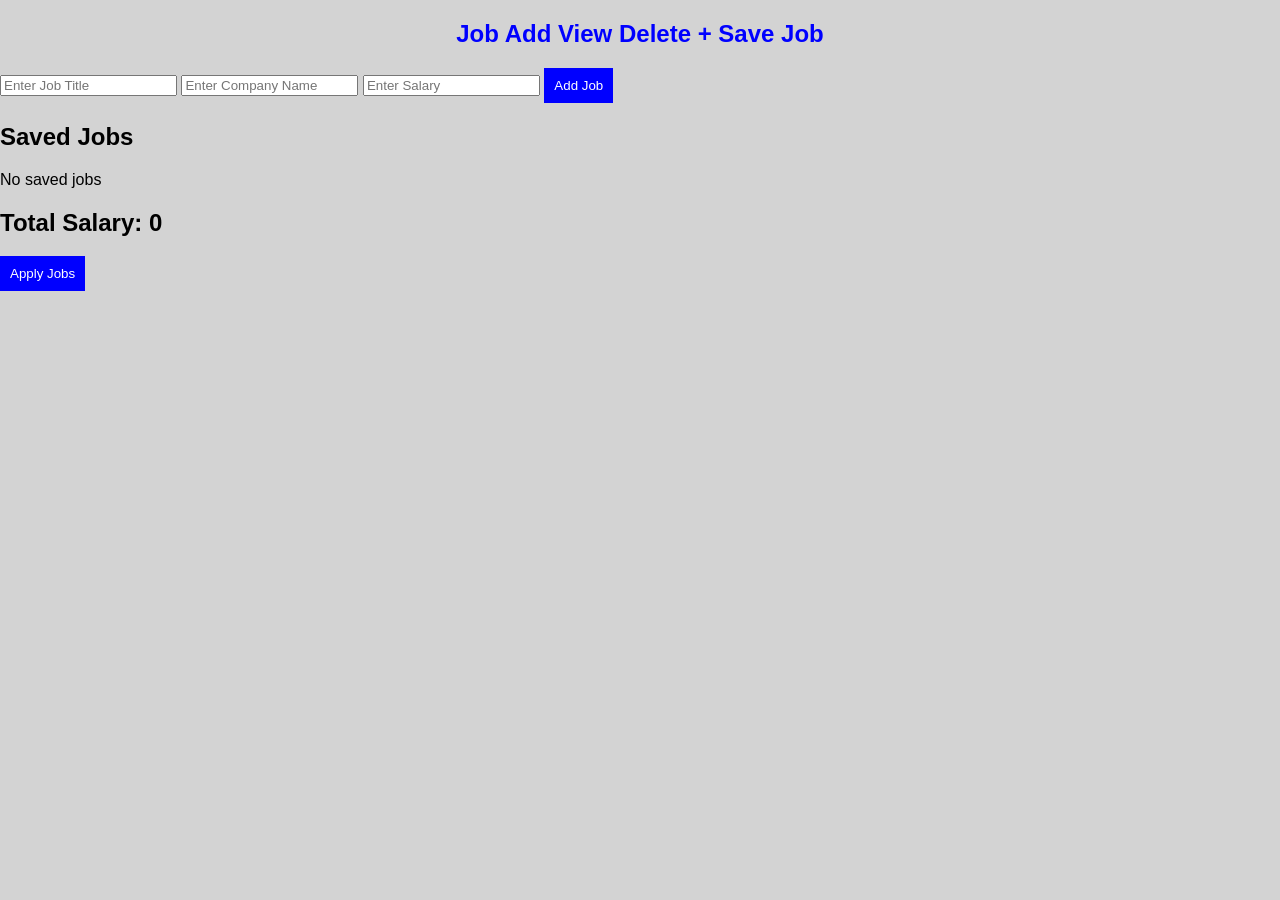
<file: admin.html>
<!DOCTYPE html>
<html lang="en">
<head>
    <meta charset="UTF-8">
    <meta name="viewport" content="width=device-width, initial-scale=1.0">
    <title>Course managment </title>
    <link rel="stylesheet" href="style.css">
</head>
<body class="bg-gray-200">
<section class="max-w-5xl mx-auto px-5 py-10">
    <h1 class="text-4xl font-bold text-center text-blue-600 mb-8">Job Add View Delete + Save Job</h1>
    <div class="bg-white p-6 rounded-2xl shadow-lg mt-5">
        <input
        type="text"
        id="jobTitle"
        placeholder="Enter Job Title"
        class="w-full border p-3 rounded-lg mb-4"
        >

        <input type="text" id="companyName" placeholder="Enter Company Name" class="w-full border p-3 rounded-lg mb-4">
        <input type="text" id="salary" placeholder="Enter Salary" class="w-full border p-3 rounded-lg mb-4">


        <button onclick="addJob()" class="bg-blue-600 text-white px-6 py-3 rounded-lg w-full">
            Add Job
        </button>
    </div>

   <div id ="courseList" class="grid grid-cols-1 md:grid-cols-3  gap-6">

   </div>

<h2 class="text-2xl font-bold mt-5">Saved Jobs</h2>

<div id="cartList" class="grid grid-cols-1 md:grid-cols-3 gap-6"></div>

<h2 id="totalSalary"></h2>

<button onclick="applyJobs()" class="bg-green-600 text-white px-6 py-3 rounded-lg mt-3">
    Apply Jobs
</button>
</section>
<script>
    let jobs = JSON.parse(localStorage.getItem("jobs"))||[];
    let cart = JSON.parse(localStorage.getItem("cart"))||[];
    console.log(cart);

function addJob(){

    let jobTitle = document.getElementById("jobTitle").value;
    let companyName = document.getElementById("companyName").value;
    let salary = document.getElementById("salary").value;

    if(jobTitle === "" || companyName === "" || salary === ""){
        alert("Please fill all fields");
        return;
    }

    let job = {
        id: Date.now(),
        title: jobTitle,
        company: companyName,
        salary: salary
    };

    jobs.push(job);

    localStorage.setItem("jobs", JSON.stringify(jobs));

    document.getElementById("jobTitle").value = "";
    document.getElementById("companyName").value = "";
    document.getElementById("salary").value = "";

    showJobs();
}

     function showJobs(){

    let jobList = document.getElementById("courseList");

    jobList.innerHTML = "";

    jobs.forEach(function(job){

        jobList.innerHTML += `

        <div class="bg-white rounded-2xl shadow-lg p-5">

            <h2 class="text-2xl font-bold">
                ${job.title}
            </h2>

            <p>
                Company: ${job.company}
            </p>

            <p>
                Salary: ${job.salary}
            </p>

            <button
            onclick="viewJob(${job.id})"
            class="bg-green-600 text-white w-full py-2 rounded-lg mt-3">
            View Details
            </button>

            <button
            onclick="addToCart(${job.id})"
            class="bg-red-600 text-white w-full py-2 rounded-lg mt-3">
            Save Job
            </button>

            <button
            onclick="deleteJob(${job.id})"
            class="bg-blue-600 text-white w-full py-2 rounded-lg mt-3">
            Delete
            </button>

        </div>

        `;
    });
}
function viewJob(id){

    let job = jobs.find(function(item){
        return item.id === id;
    });

    alert(
        "Job Title: " + job.title +
        "\nCompany: " + job.company +
        "\nSalary: " + job.salary
    );
}

    function deleteJob(id){

    jobs = jobs.filter(function(job){
        return job.id !== id;
    });

    localStorage.setItem("jobs", JSON.stringify(jobs));

    showJobs();
}

function addToCart(id){
    alert("Save Job Clicked");

    let job = jobs.find(function(item){
        return item.id === id;
    });

    let exist = cart.find(function(item){
        return item.id === id;
    });

    if(exist){
        alert("Job already saved");
        return;
    }

    cart.push(job);

    localStorage.setItem("cart", JSON.stringify(cart));

    showCart();
}

function showCart(){

    let cartList = document.getElementById("cartList");
    let totalSalary = document.getElementById("totalSalary");

    cartList.innerHTML = "";

    if(cart.length === 0){
        cartList.innerHTML = "<p>No saved jobs</p>";
        totalSalary.innerText = "Total Salary: 0";
        return;
    }

    let total = 0;

    cart.forEach(function(item){

        total += Number(item.salary);

        cartList.innerHTML += `
        <div class="bg-white rounded-2xl shadow-lg p-5">

            <h2 class="text-2xl font-bold">
                ${item.title}
            </h2>

            <p>
                Company: ${item.company}
            </p>

            <p>
                Salary: ${item.salary}
            </p>

            <button
            onclick="removeCart(${item.id})"
            class="bg-red-600 text-white w-full py-2 rounded-lg mt-3">
            Remove
            </button>

        </div>
        `;
    });

    totalSalary.innerText = "Total Salary: " + total;
}
function removeCart(id){

    cart = cart.filter(function(item){
        return item.id !== id;
    });

    localStorage.setItem("cart", JSON.stringify(cart));

    showCart();
}
function applyJobs(){
    alert("Jobs Applied Successfully");
}
showJobs();
showCart();
</script>
    
</body>
</html>
</file>
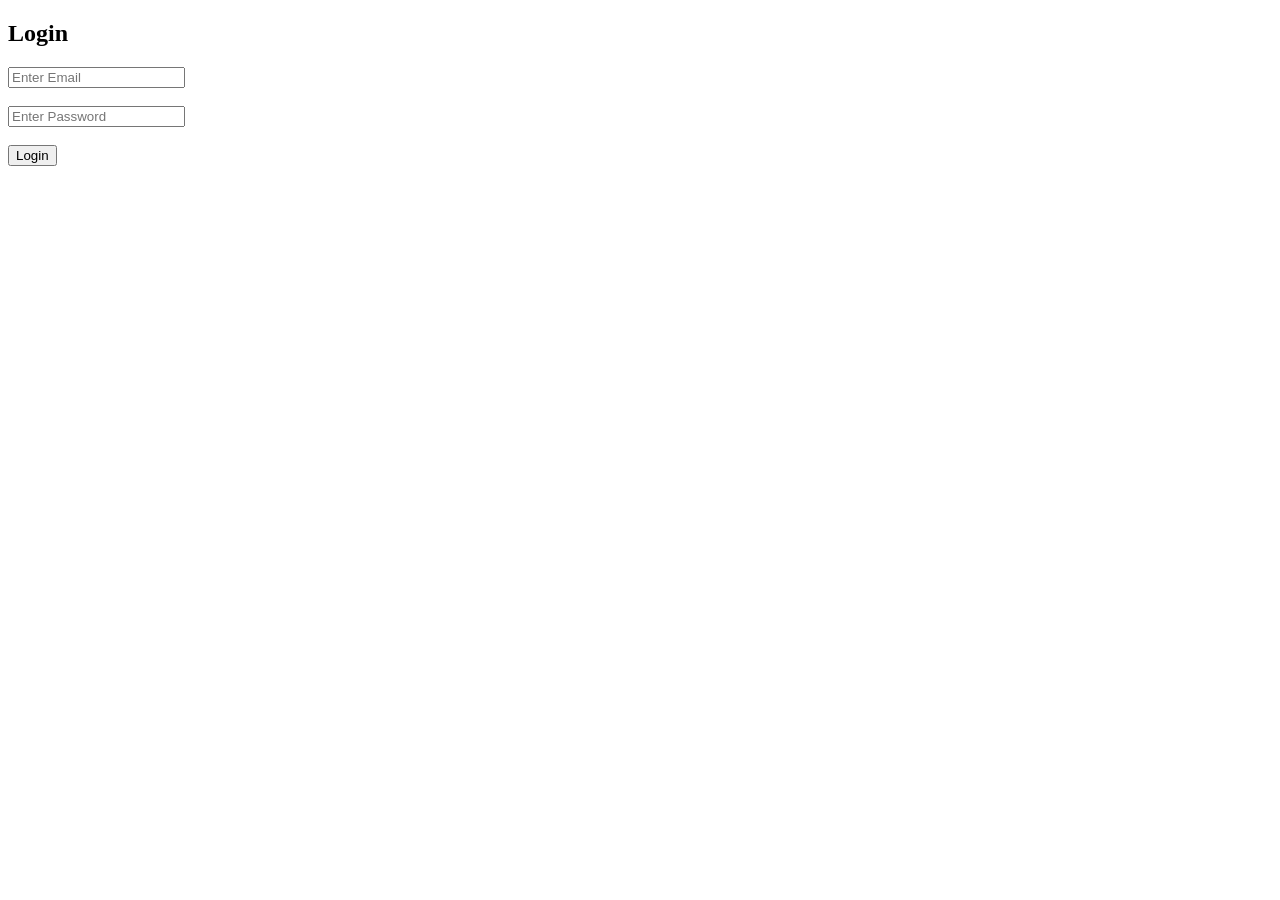
<file: login.html>
<!DOCTYPE html>
<html>
<head>
    <title>Login</title>
</head>
<body>

<h2>Login</h2>

<input type="email" id="email" placeholder="Enter Email">
<br><br>

<input type="password" id="password" placeholder="Enter Password">
<br><br>

<button onclick="login()">Login</button>

<script>
function login() {
    let email = document.getElementById("email").value;
    let password = document.getElementById("password").value;

    let savedEmail = localStorage.getItem("email");
    let savedPassword = localStorage.getItem("password");

    if (email === savedEmail && password === savedPassword) {
        alert("Login Successful");
        window.location.href="index.html";
    } else {
        alert("Invalid Email or Password");
    }
}
</script>

</body>
</html>
</file>
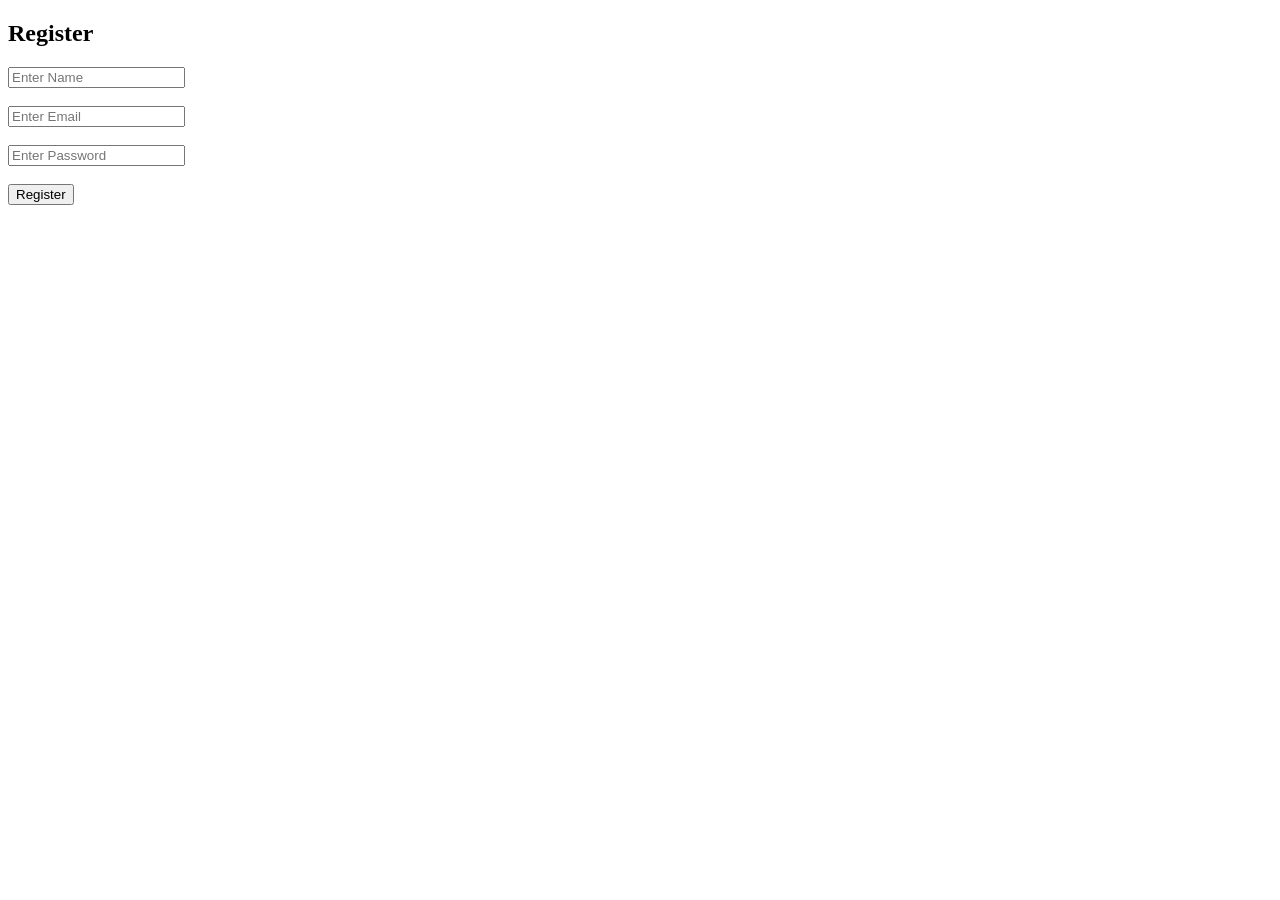
<file: register.html>
<!DOCTYPE html>
<html>
<head>
    <title>Register</title>
</head>
<body>

<h2>Register</h2>

<input type="text" id="name" placeholder="Enter Name">
<br><br>

<input type="email" id="email" placeholder="Enter Email">
<br><br>

<input type="password" id="password" placeholder="Enter Password">
<br><br>

<button onclick="register()">Register</button>

<script>
function register() {
    let name = document.getElementById("name").value
    let email = document.getElementById("email").value;
    let password = document.getElementById("password").value;

    localStorage.setItem("name", name);
    localStorage.setItem("email", email);
    localStorage.setItem("password", password);

    alert("Registration Successful");
    window.location.href="login.html";
}
</script>

</body>
</html>
</file>
<file: style.css>
body {
  font-family: Arial, sans-serif;
  margin: 0;
  padding: 0;
}

nav {
  padding: 10px;
}

a {
  text-decoration: none;
  color: inherit;
  margin-right: 10px;
}

button {
  cursor: pointer;
  transition: 0.3s;
}

button:hover {
  opacity: 0.8;
}
body{
    background-color: lightgray;
}

h1{
    color: blue;
    text-align: center;
}

button{
    background-color: blue;
    color: white;
    padding: 10px;
    border: none;
}

#courseList div{
    background-color: white;
    padding: 15px;
    margin-top: 10px;
    border: 1px solid gray;
}
</file>
